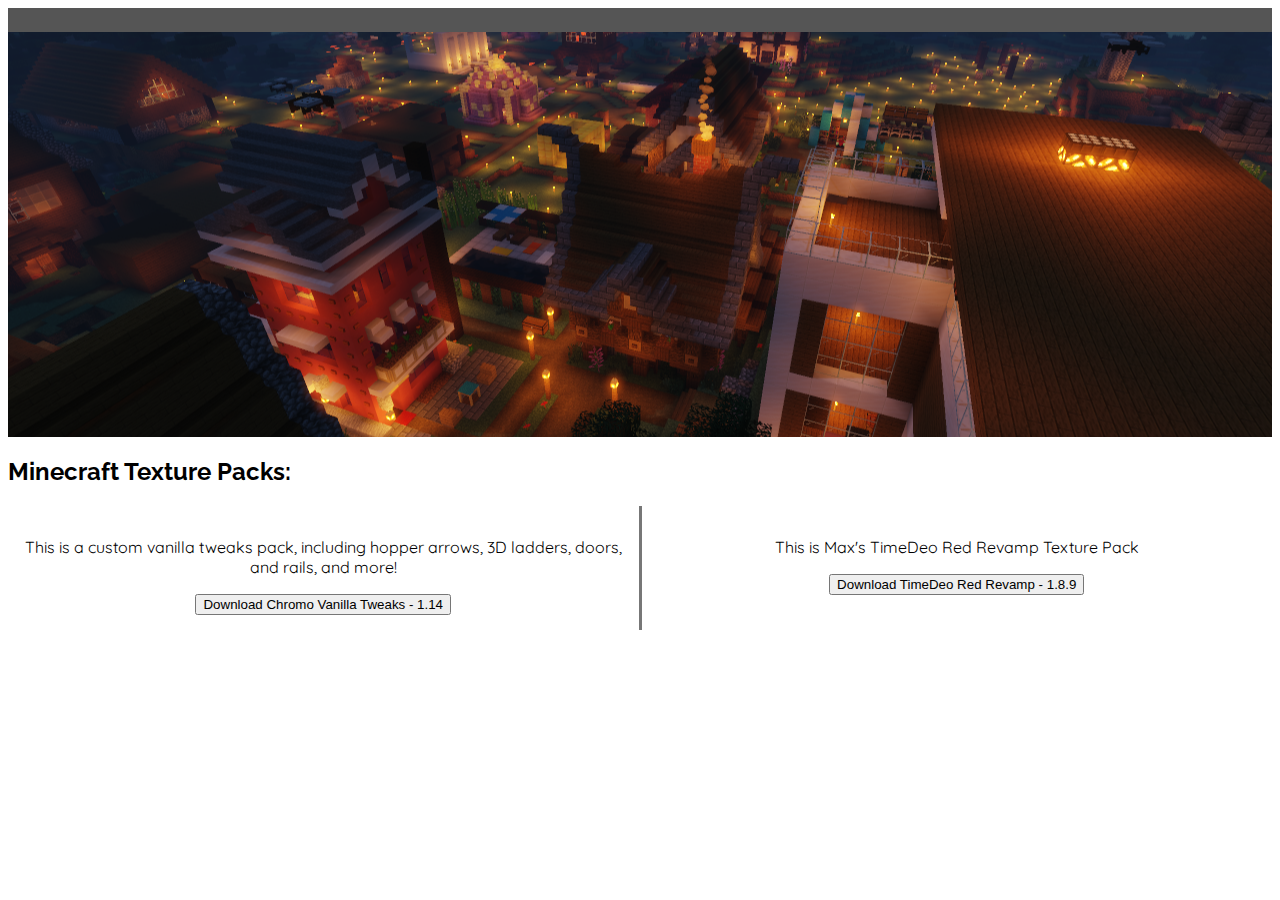
<file: downloads.html>
<!DOCTYPE html>
<html lang="en">

<head>
    <meta charset="UTF-8">
    <meta name="viewport" content="width=device-width, initial-scale=1.0">
    <meta http-equiv="X-UA-Compatible" content="ie=edge">

    <link rel="stylesheet" href="./css/index.css">
    <link rel="stylesheet" href="https://use.fontawesome.com/releases/v5.7.2/css/all.css" integrity="sha384-fnmOCqbTlWIlj8LyTjo7mOUStjsKC4pOpQbqyi7RrhN7udi9RwhKkMHpvLbHG9Sr" crossorigin="anonymous">
    <link href="https://fonts.googleapis.com/css?family=Quicksand" rel="stylesheet">
    <link href="https://fonts.googleapis.com/css?family=Raleway" rel="stylesheet">
    <title>ChromoCraft</title>

    <div include-html="./include/navbar.html"></div>

    <div id="bannerimage"></div>
</head>

<body>

    <h2>Minecraft Texture Packs:</h2>
    <div class="row">

        <div class="column bordersection">
            <p>This is a custom vanilla tweaks pack, including hopper arrows, 3D ladders, doors, and rails, and more!</p>
            <a download href="downloads/Chromo Tweaks - 1.14.zip"><button class="button green">Download Chromo Vanilla Tweaks - 1.14</button></a>
        </div>  

        <div class="column">
            <p>This is Max's TimeDeo Red Revamp Texture Pack</p>
            <a download href="downloads/Red Revamp v100.zip"><button class="button green">Download TimeDeo Red Revamp - 1.8.9</button></a>
        </div>
    </div>

</body>

<script src="./js/index.js"></script>
<script>includeHTML()</script>

</html>
</file>
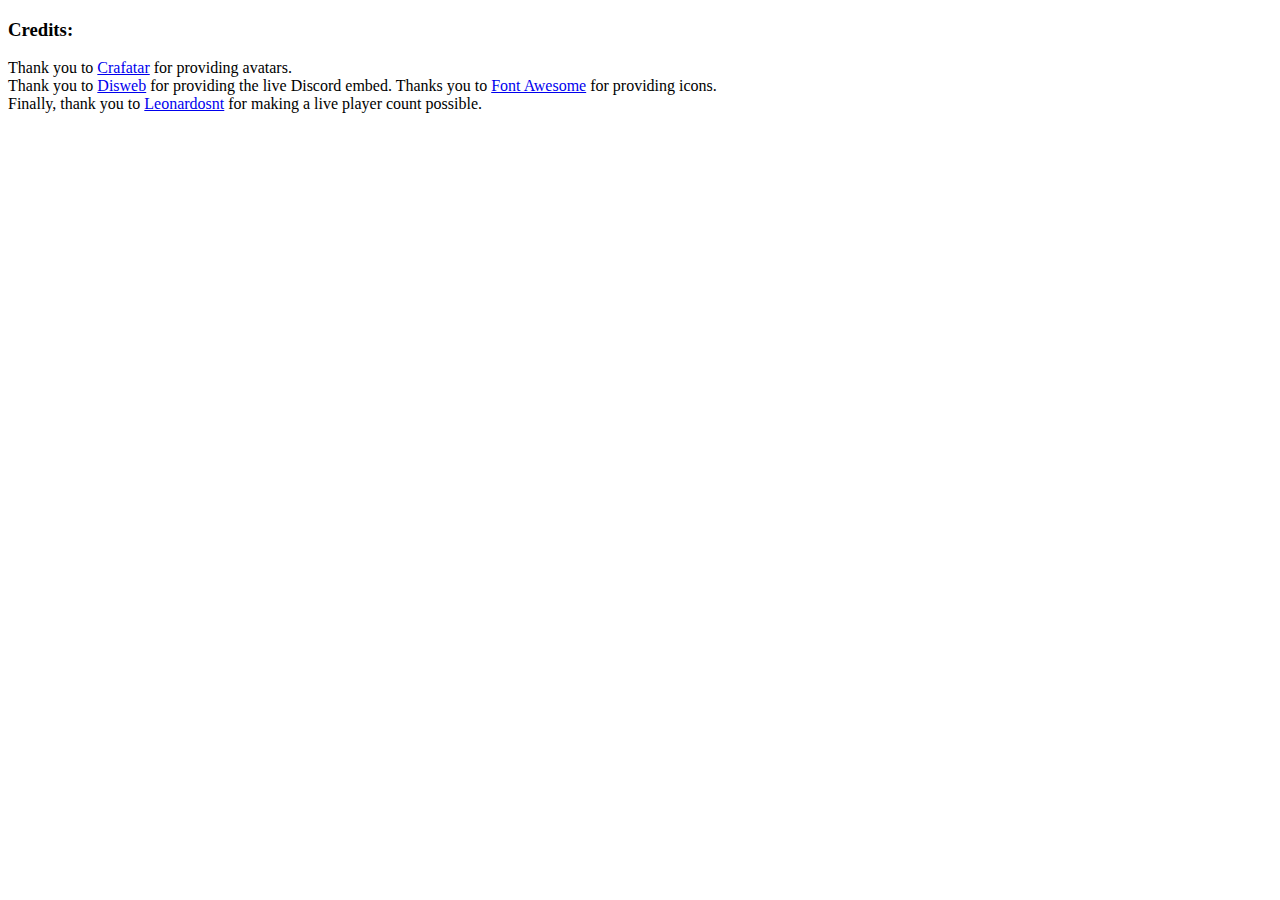
<file: include/footer.html>
<!DOCTYPE html>
<html lang="en">

<footer>
    <h3>Credits:</h3>
    Thank you to <a href="https://crafatar.com">Crafatar</a> for providing avatars. <br>
    Thank you to <a href="https://deploys.io/docs/disweb/">Disweb</a> for providing the live Discord embed.
    Thanks you to <a href="https://fontawesome.com/">Font Awesome</a> for providing icons. <br>
    Finally, thank you to <a href="https://github.com/leonardosnt/mc-player-counter">Leonardosnt</a> for making a live player count possible.
</footer>

</html>
</file>
<file: css/index.css>
/*! GLOBAL STYLES */

html {
  font-family: "Quicksand", sans-serif;
}


/* ? COLORS ----------------------------------------------------*/

.trusted {
  background-color: #8bc220;
}

.controller {
  background-color: #ff0000;
}

.honored {
  background-color: rgb(0, 71, 178);
}

.honoredplusplus {
  background-color: rgb(102, 163, 224);
}

.royalyellow {
    color: #ffbb48;
}


/*?  NAVAGATION BAR  -----------------------------------------------------*/


.navbar {
  width: 100%; /* Full-width */
  background-color: #555; /* Dark-grey background */
  overflow: auto; /* Overflow due to float */
}

.navbar a {
  float: left; /* Float links side by side */
  text-align: center; /* Center-align text */
  width: 20%; /* Equal width (5 icons with 20% width each = 100%) */
  padding: 12px 0; /* Some top and bottom padding */
  transition: all 0.3s ease; /* Add transition for hover effects */
  color: white; /* White text color */
  font-size: 36px; /* Increased font size */
}

.navbar a:hover {
  background-color: #000; /* Add a hover color */
}


/*? ELEMENT STYLES --------------------------------------------------------------*/

section {
  padding: 32px;
}

footer {
  background-color: #aaa;
  padding: 30px;
}

h1,
h2,
h3,
h4,
h5,
h6 {
  font-family: "Raleway", sans-serif;
}


/*? BUTTON STYLES ---------------------------------------------------------------*/

.buybutton {
  display: inline-block;
  border-radius: 4px;
  background-color: #f4511e;
  border: none;
  color: #ffffff;
  text-align: center;
  font-size: 18px;
  padding: 10px;
  width: 200px;
  transition: all 0.5s;
  cursor: pointer;
  margin: 5px;
}

.buybutton span {
  cursor: pointer;
  display: inline-block;
  position: relative;
  transition: 0.5s;
}

.buybutton span:after {
  content: "\00bb";
  position: absolute;
  opacity: 0;
  top: 0;
  right: -20px;
  transition: 0.5s;
}

.buybutton:hover span {
  padding-right: 25px;
}

.buybutton:hover span:after {
  opacity: 1;
  right: 0;
}


/*? FLEXBOX STYLES ---------------------------------------------------------------*/

.row {
  display: flex;
}

.column {
  text-align: center;
  flex: 50%;
  padding: 15px;
}

.bordersection {
  border-right: 3px solid #777;
}


/*? PADDING AND MARGIN FIXES/STYLES ----------------------------------------------- */

.left {
  float: left;
  text-align: left;
}

.center {
  float: center;
  text-align: center;
  margin-left: auto;
  margin-right: auto;
}

.space {
  margin: 10px;
  padding: 10px;
}

.iframes {
  margin: 50px;
}

.number {
  font-size: 300%;
}

.inline {
  display: inline-block;
}

/*? SITE FEATURES -----------------------------------------------------------------------------------*/

.feature{
  display: inline-block;
  margin: 15px;
  padding: 15px;
}

.person {
  border-radius: 20px;
  border: 1px solid black;
  margin: 30px;
  padding: 15px;
  display: inline-block;
  box-shadow: 0 4px 8px 0 rgba(0, 0, 0, 0.2);
}

.contrast {
  background-color: #eee;
  padding: 32px;
}


/*?  OTHER STYLES --------------------------------------------------------------------------------------*/

#bannerimage {
  width: 100%;
  background-image: url("../images/ChromoBanner.png");
  height: 405px;
  background-position: center;
}

.promote {
  background-color: rgb(233, 188, 91);
  padding: 10px;
  font-weight: bold;
  display: block;
}

.discordbox {
    margin: 290px;
    text-align: center;
}
</file>
